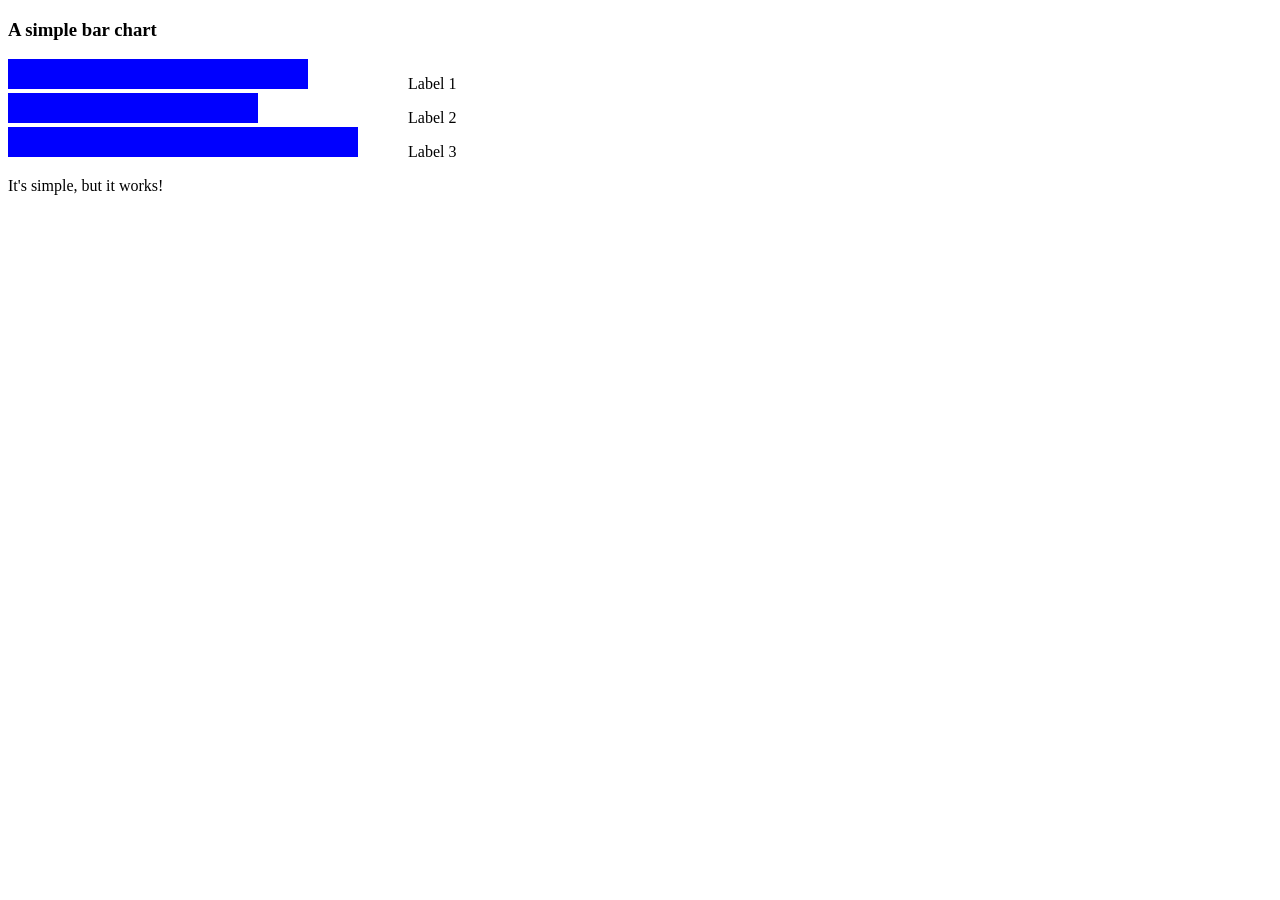
<file: bar.html>
<!DOCTYPE html>
<html>
    <head>
        <title>
            A simple bar chart
        </title>
    </head>
    <body>
        <h3>A simple bar chart</h3>
        <svg height="30" width="400">
            <rect height="30" width="300" style="fill:rgb(0,0,255);" />
        </svg>Label 1<br />
        <svg height="30" width="400">
            <rect height="30" width="250" style="fill:rgb(0,0,255);" />
        </svg>Label 2<br />
        <svg height="30" width="400">
            <rect height="30" width="350" style="fill:rgb(0,0,255);" />
        </svg>Label 3<br />
        <p>It's simple, but it works!</p>
    </body>
</html>
</file>
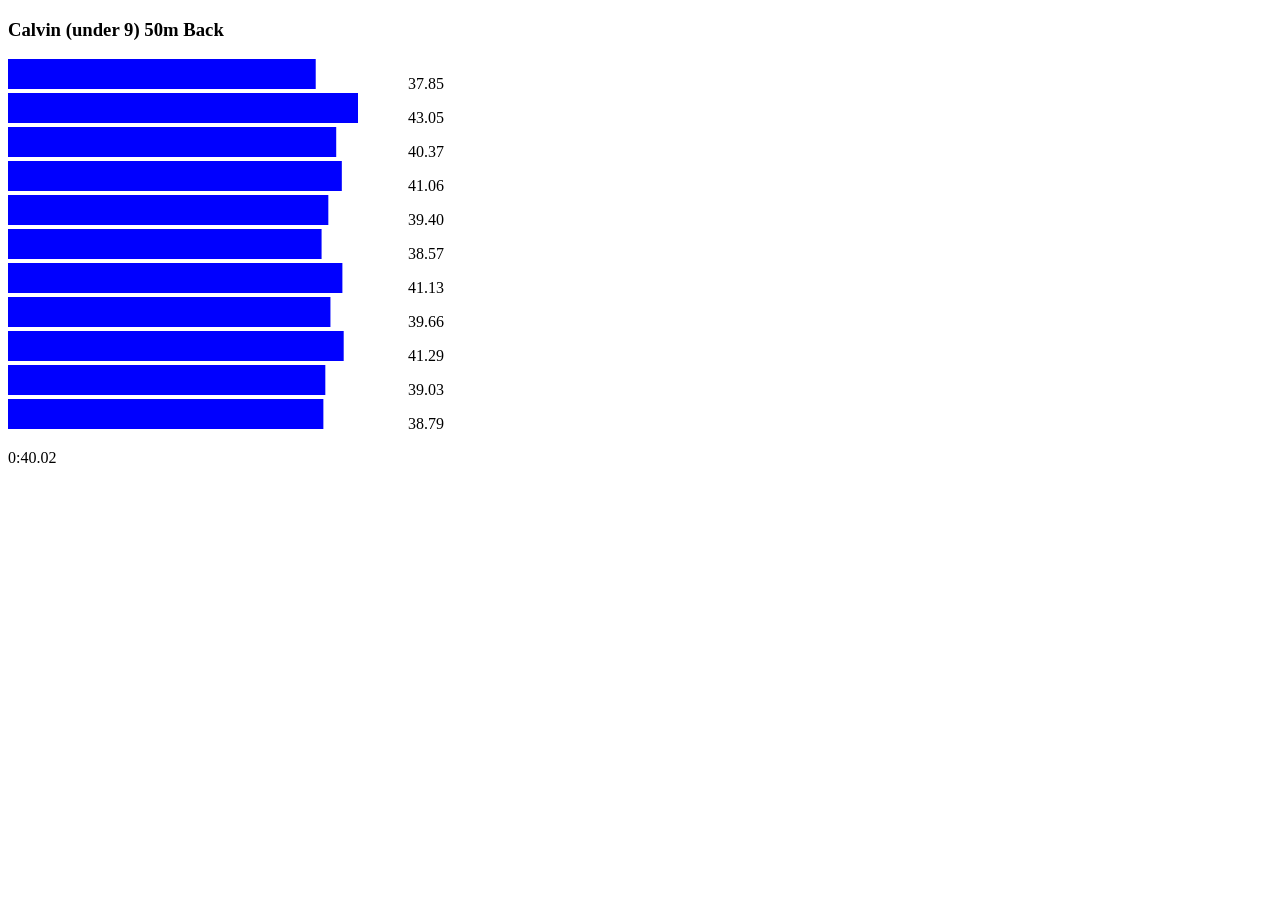
<file: charts/Calvin-9-50m-Back.html>
<!DOCTYPE html>
        <html>
            <head>
                <title> Calvin (under 9) 50m Back </title>
            </head>
            <body>
                <h3> Calvin (under 9) 50m Back </h3>
        
                <svg height="30" width="400">
                <rect height="30" width="307.72" style="fill:rgb(0,0,255);" />
                </svg>37.85<br />
        
                <svg height="30" width="400">
                <rect height="30" width="350.0" style="fill:rgb(0,0,255);" />
                </svg>43.05<br />
        
                <svg height="30" width="400">
                <rect height="30" width="328.21" style="fill:rgb(0,0,255);" />
                </svg>40.37<br />
        
                <svg height="30" width="400">
                <rect height="30" width="333.82" style="fill:rgb(0,0,255);" />
                </svg>41.06<br />
        
                <svg height="30" width="400">
                <rect height="30" width="320.33" style="fill:rgb(0,0,255);" />
                </svg>39.40<br />
        
                <svg height="30" width="400">
                <rect height="30" width="313.58" style="fill:rgb(0,0,255);" />
                </svg>38.57<br />
        
                <svg height="30" width="400">
                <rect height="30" width="334.39" style="fill:rgb(0,0,255);" />
                </svg>41.13<br />
        
                <svg height="30" width="400">
                <rect height="30" width="322.44" style="fill:rgb(0,0,255);" />
                </svg>39.66<br />
        
                <svg height="30" width="400">
                <rect height="30" width="335.69" style="fill:rgb(0,0,255);" />
                </svg>41.29<br />
        
                <svg height="30" width="400">
                <rect height="30" width="317.32" style="fill:rgb(0,0,255);" />
                </svg>39.03<br />
        
                <svg height="30" width="400">
                <rect height="30" width="315.37" style="fill:rgb(0,0,255);" />
                </svg>38.79<br />
        
                <p>0:40.02</p>
            </body>
        </html>
</file>
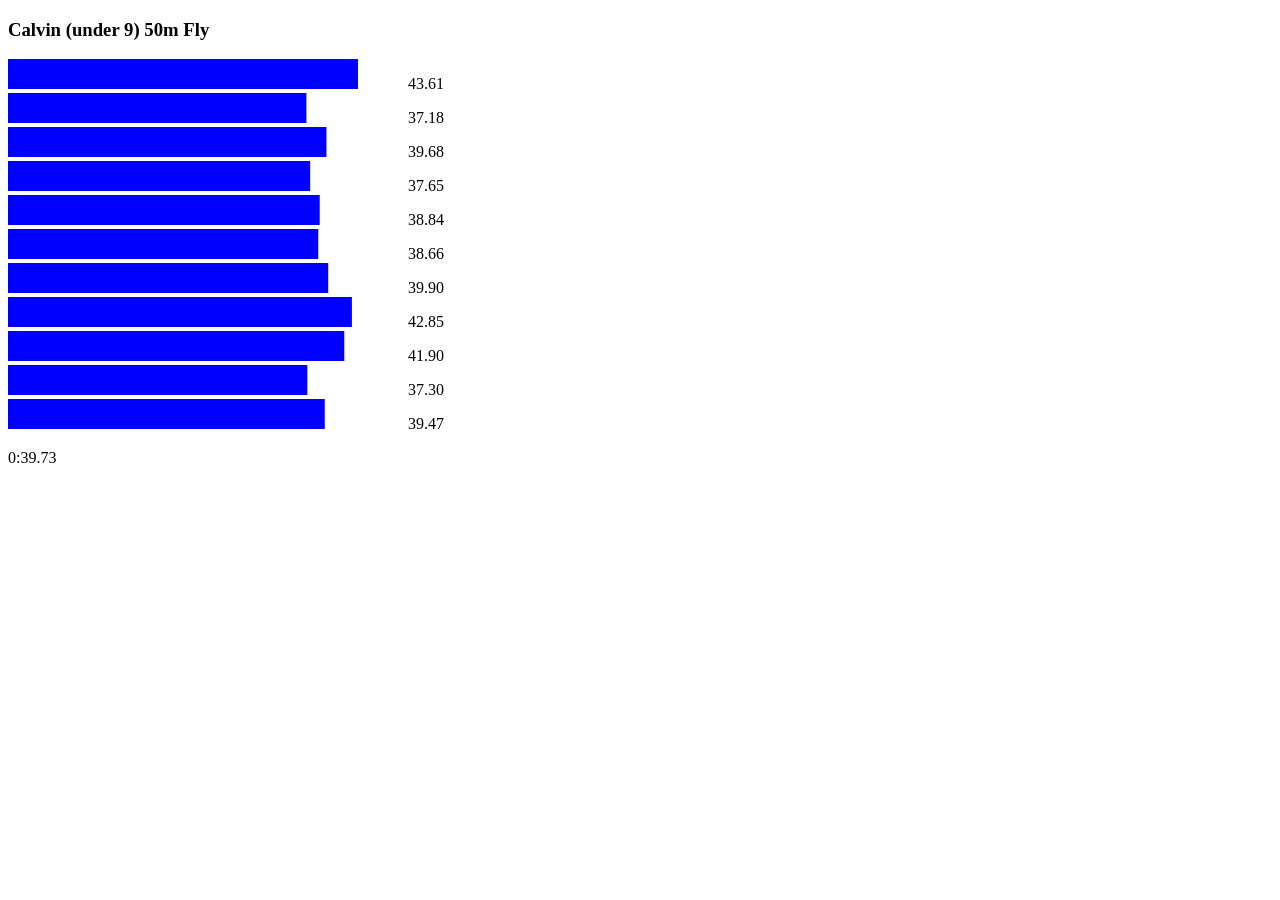
<file: charts/Calvin-9-50m-Fly.html>
<!DOCTYPE html>
        <html>
            <head>
                <title> Calvin (under 9) 50m Fly </title>
            </head>
            <body>
                <h3> Calvin (under 9) 50m Fly </h3>
        
                <svg height="30" width="400">
                <rect height="30" width="350.0" style="fill:rgb(0,0,255);" />
                </svg>43.61<br />
        
                <svg height="30" width="400">
                <rect height="30" width="298.39" style="fill:rgb(0,0,255);" />
                </svg>37.18<br />
        
                <svg height="30" width="400">
                <rect height="30" width="318.46" style="fill:rgb(0,0,255);" />
                </svg>39.68<br />
        
                <svg height="30" width="400">
                <rect height="30" width="302.17" style="fill:rgb(0,0,255);" />
                </svg>37.65<br />
        
                <svg height="30" width="400">
                <rect height="30" width="311.72" style="fill:rgb(0,0,255);" />
                </svg>38.84<br />
        
                <svg height="30" width="400">
                <rect height="30" width="310.27" style="fill:rgb(0,0,255);" />
                </svg>38.66<br />
        
                <svg height="30" width="400">
                <rect height="30" width="320.22" style="fill:rgb(0,0,255);" />
                </svg>39.90<br />
        
                <svg height="30" width="400">
                <rect height="30" width="343.9" style="fill:rgb(0,0,255);" />
                </svg>42.85<br />
        
                <svg height="30" width="400">
                <rect height="30" width="336.28" style="fill:rgb(0,0,255);" />
                </svg>41.90<br />
        
                <svg height="30" width="400">
                <rect height="30" width="299.36" style="fill:rgb(0,0,255);" />
                </svg>37.30<br />
        
                <svg height="30" width="400">
                <rect height="30" width="316.77" style="fill:rgb(0,0,255);" />
                </svg>39.47<br />
        
                <p>0:39.73</p>
            </body>
        </html>
</file>
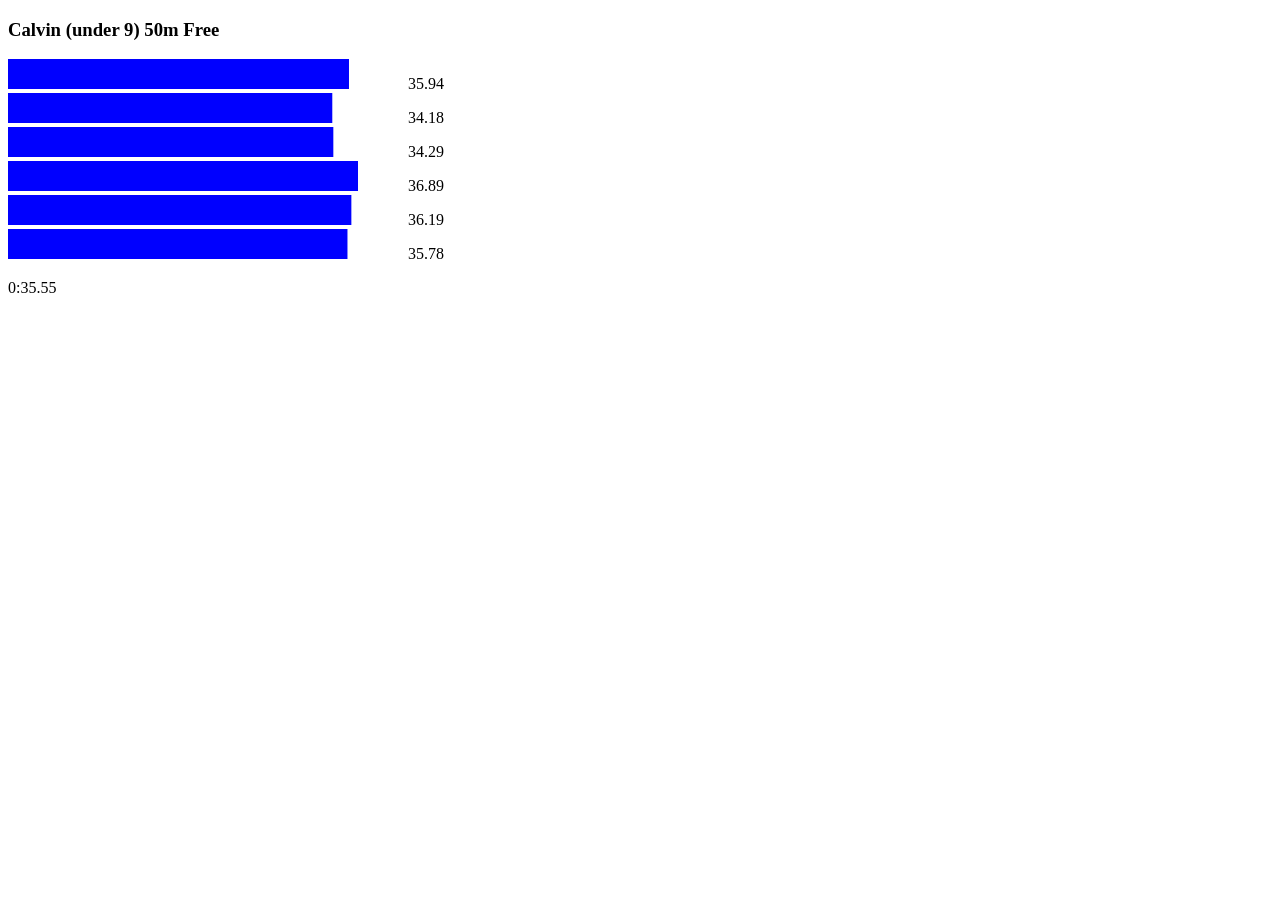
<file: charts/Calvin-9-50m-Free.html>
<!DOCTYPE html>
        <html>
            <head>
                <title> Calvin (under 9) 50m Free </title>
            </head>
            <body>
                <h3> Calvin (under 9) 50m Free </h3>
        
                <svg height="30" width="400">
                <rect height="30" width="340.99" style="fill:rgb(0,0,255);" />
                </svg>35.94<br />
        
                <svg height="30" width="400">
                <rect height="30" width="324.29" style="fill:rgb(0,0,255);" />
                </svg>34.18<br />
        
                <svg height="30" width="400">
                <rect height="30" width="325.33" style="fill:rgb(0,0,255);" />
                </svg>34.29<br />
        
                <svg height="30" width="400">
                <rect height="30" width="350.0" style="fill:rgb(0,0,255);" />
                </svg>36.89<br />
        
                <svg height="30" width="400">
                <rect height="30" width="343.36" style="fill:rgb(0,0,255);" />
                </svg>36.19<br />
        
                <svg height="30" width="400">
                <rect height="30" width="339.47" style="fill:rgb(0,0,255);" />
                </svg>35.78<br />
        
                <p>0:35.55</p>
            </body>
        </html>
</file>
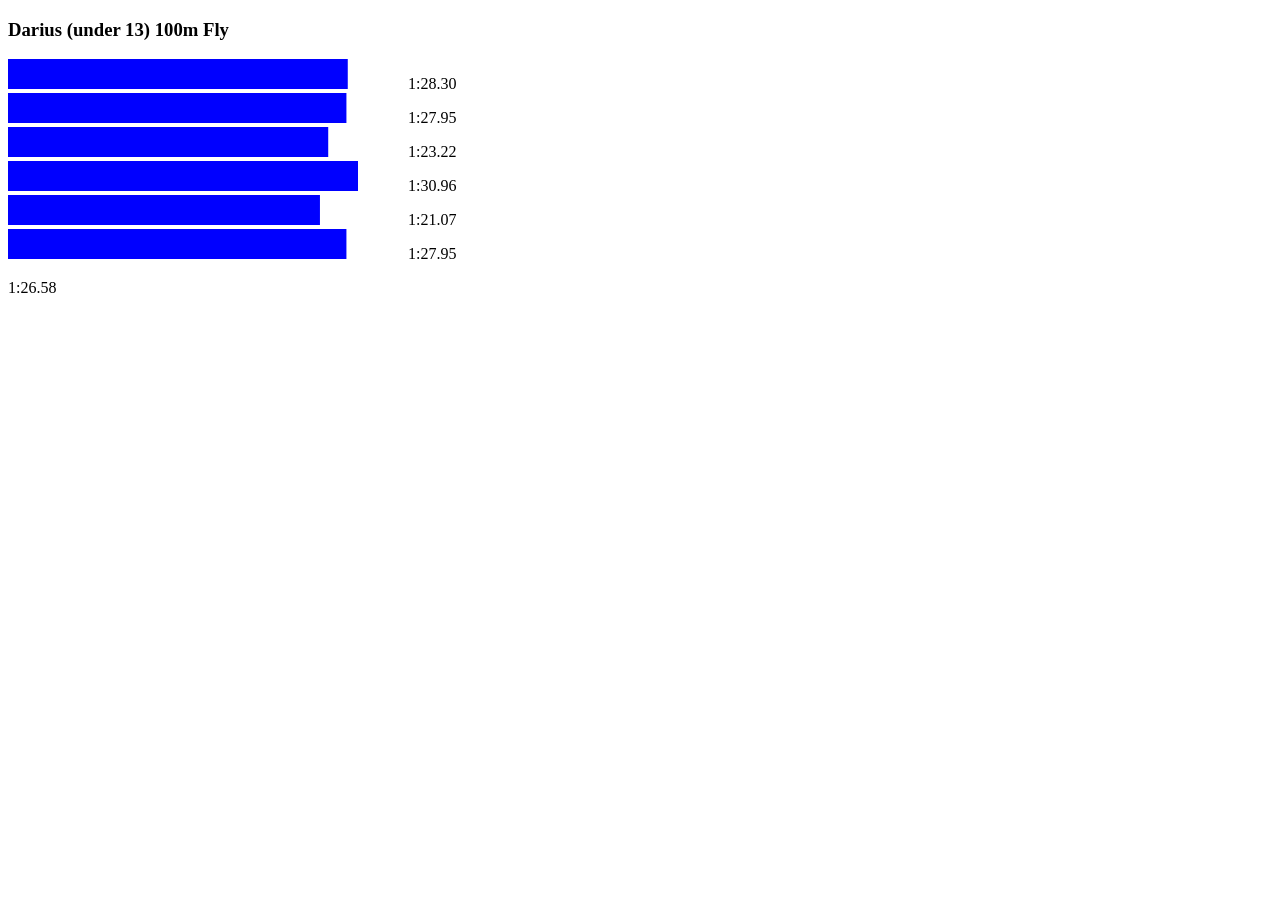
<file: charts/Darius-13-100m-Fly.html>
<!DOCTYPE html>
        <html>
            <head>
                <title> Darius (under 13) 100m Fly </title>
            </head>
            <body>
                <h3> Darius (under 13) 100m Fly </h3>
        
                <svg height="30" width="400">
                <rect height="30" width="339.76" style="fill:rgb(0,0,255);" />
                </svg>1:28.30<br />
        
                <svg height="30" width="400">
                <rect height="30" width="338.42" style="fill:rgb(0,0,255);" />
                </svg>1:27.95<br />
        
                <svg height="30" width="400">
                <rect height="30" width="320.22" style="fill:rgb(0,0,255);" />
                </svg>1:23.22<br />
        
                <svg height="30" width="400">
                <rect height="30" width="350.0" style="fill:rgb(0,0,255);" />
                </svg>1:30.96<br />
        
                <svg height="30" width="400">
                <rect height="30" width="311.94" style="fill:rgb(0,0,255);" />
                </svg>1:21.07<br />
        
                <svg height="30" width="400">
                <rect height="30" width="338.42" style="fill:rgb(0,0,255);" />
                </svg>1:27.95<br />
        
                <p>1:26.58</p>
            </body>
        </html>
</file>
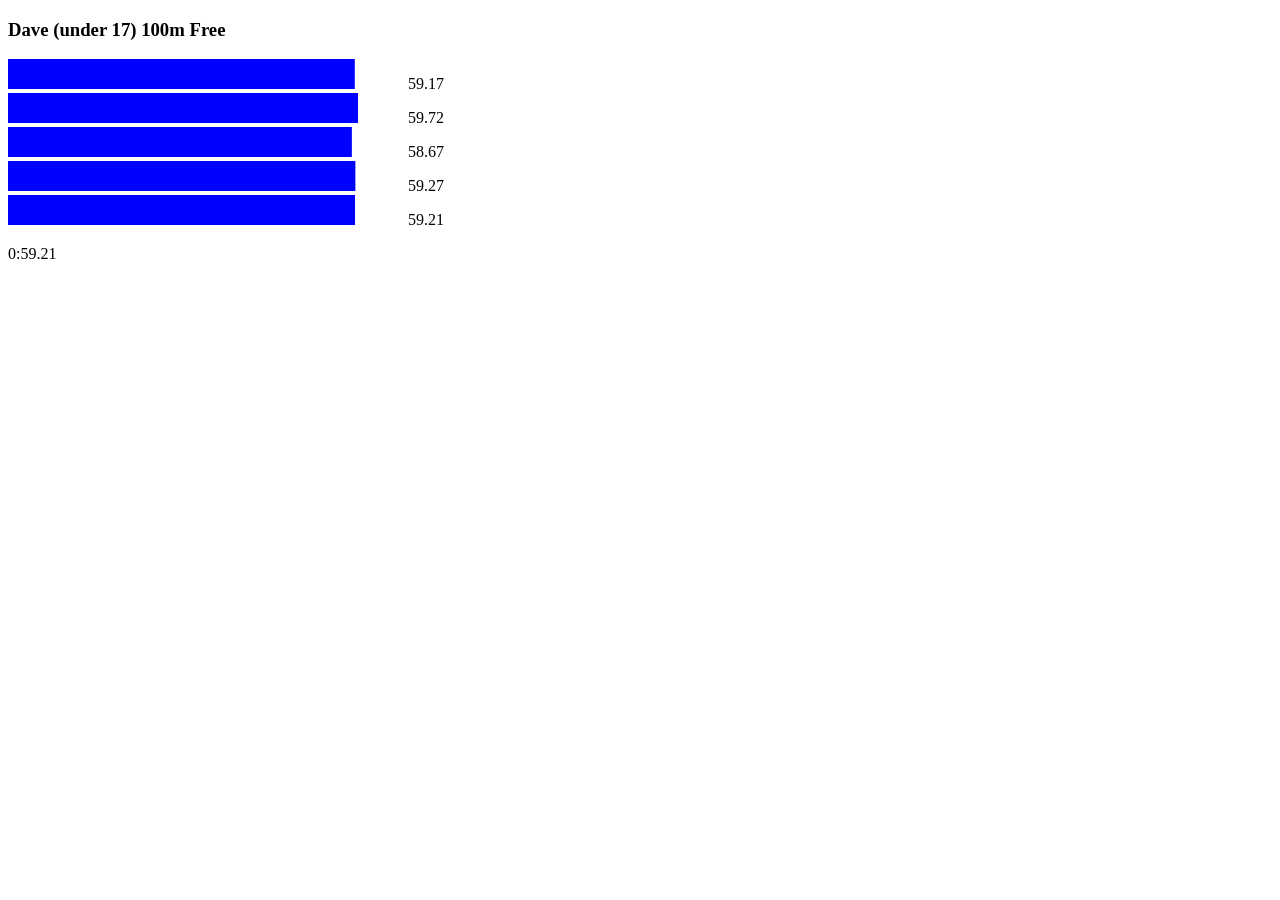
<file: charts/Dave-17-100m-Free.html>
<!DOCTYPE html>
        <html>
            <head>
                <title> Dave (under 17) 100m Free </title>
            </head>
            <body>
                <h3> Dave (under 17) 100m Free </h3>
        
                <svg height="30" width="400">
                <rect height="30" width="346.78" style="fill:rgb(0,0,255);" />
                </svg>59.17<br />
        
                <svg height="30" width="400">
                <rect height="30" width="350.0" style="fill:rgb(0,0,255);" />
                </svg>59.72<br />
        
                <svg height="30" width="400">
                <rect height="30" width="343.85" style="fill:rgb(0,0,255);" />
                </svg>58.67<br />
        
                <svg height="30" width="400">
                <rect height="30" width="347.36" style="fill:rgb(0,0,255);" />
                </svg>59.27<br />
        
                <svg height="30" width="400">
                <rect height="30" width="347.01" style="fill:rgb(0,0,255);" />
                </svg>59.21<br />
        
                <p>0:59.21</p>
            </body>
        </html>
</file>
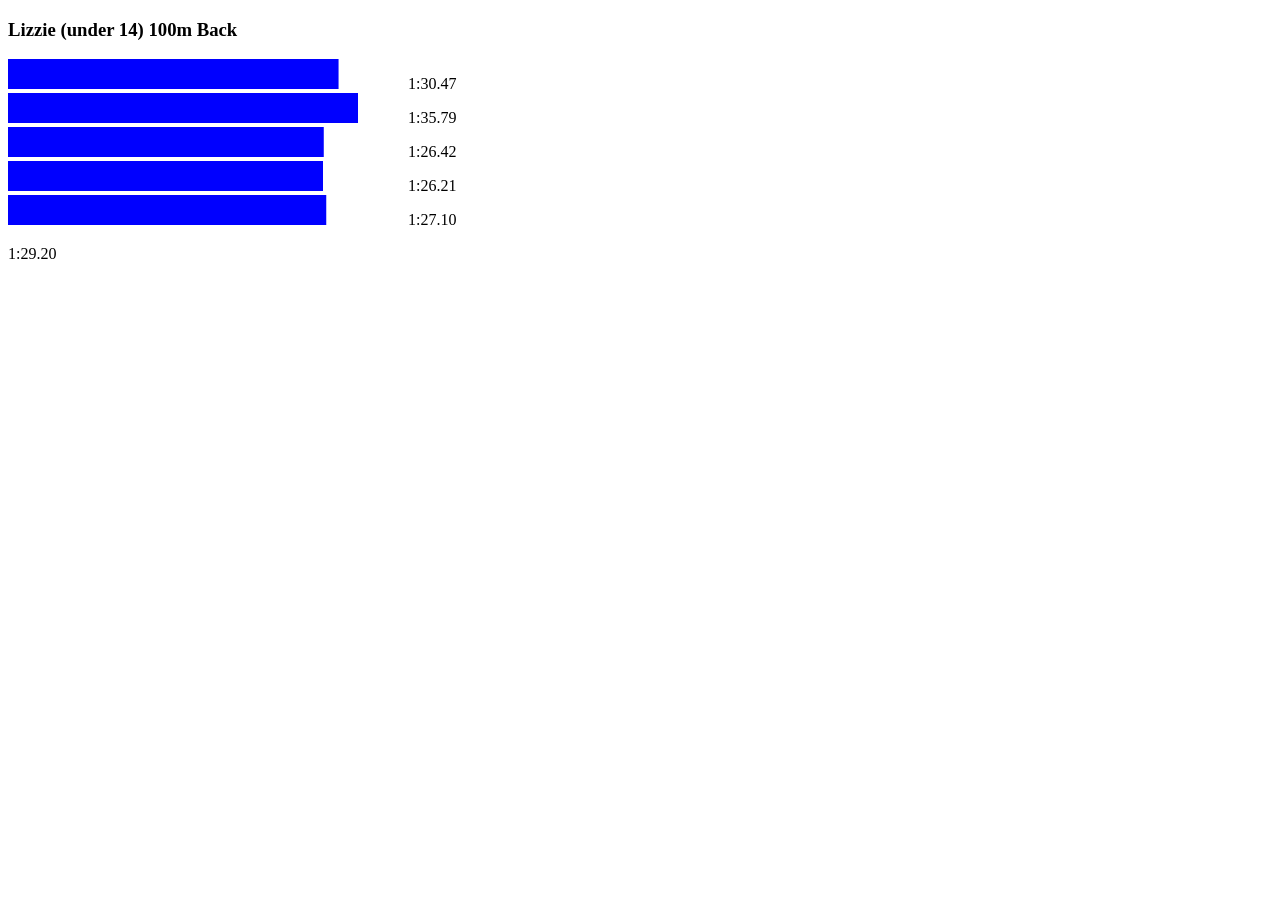
<file: charts/Lizzie-14-100m-Back.html>
<!DOCTYPE html>
        <html>
            <head>
                <title> Lizzie (under 14) 100m Back </title>
            </head>
            <body>
                <h3> Lizzie (under 14) 100m Back </h3>
        
                <svg height="30" width="400">
                <rect height="30" width="330.56" style="fill:rgb(0,0,255);" />
                </svg>1:30.47<br />
        
                <svg height="30" width="400">
                <rect height="30" width="350.0" style="fill:rgb(0,0,255);" />
                </svg>1:35.79<br />
        
                <svg height="30" width="400">
                <rect height="30" width="315.76" style="fill:rgb(0,0,255);" />
                </svg>1:26.42<br />
        
                <svg height="30" width="400">
                <rect height="30" width="315.0" style="fill:rgb(0,0,255);" />
                </svg>1:26.21<br />
        
                <svg height="30" width="400">
                <rect height="30" width="318.25" style="fill:rgb(0,0,255);" />
                </svg>1:27.10<br />
        
                <p>1:29.20</p>
            </body>
        </html>
</file>
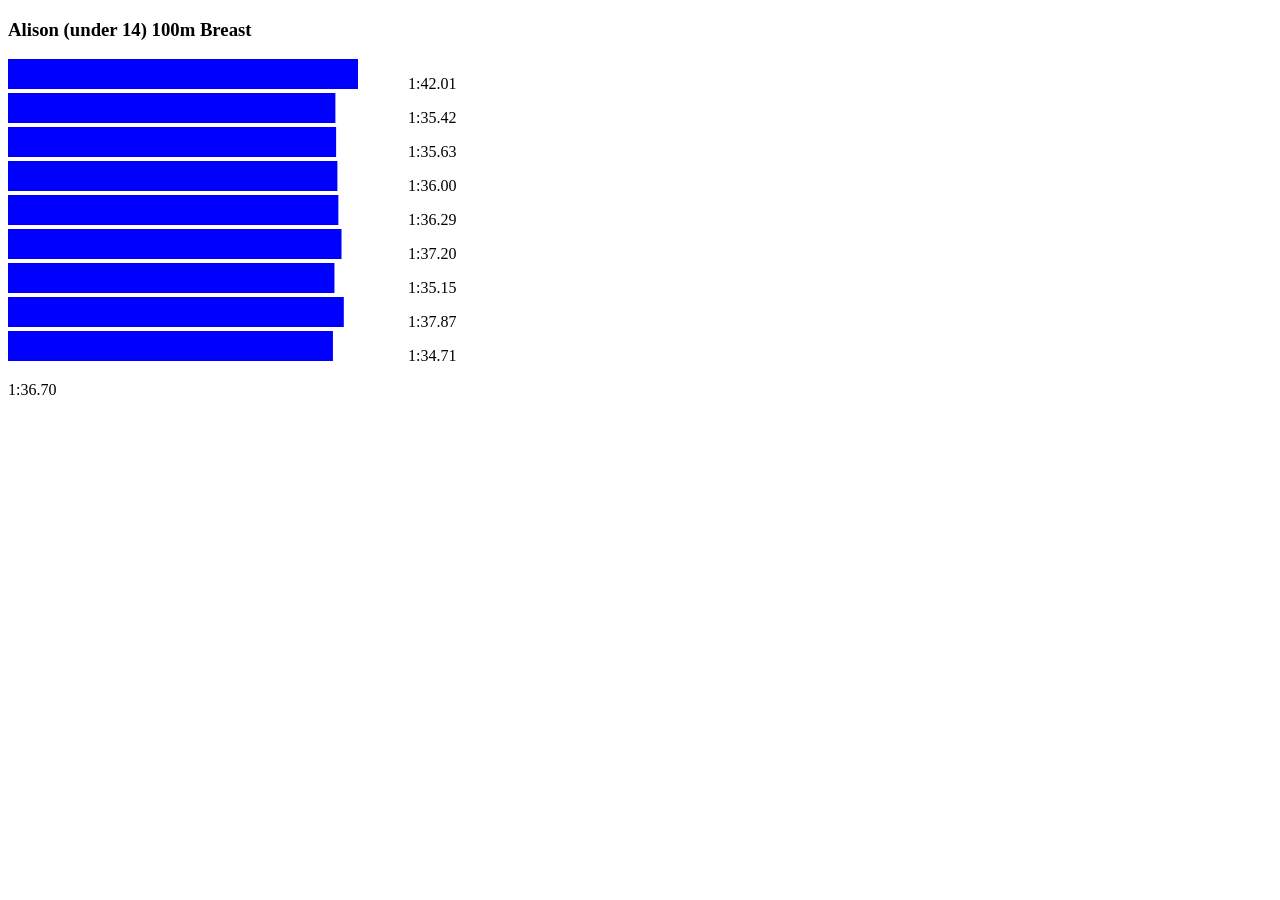
<file: webapp/templates/Alison-14-100m-Breast.html>
<!DOCTYPE html>
        <html>
            <head>
                <title> Alison (under 14) 100m Breast </title>
            </head>
            <body>
                <h3> Alison (under 14) 100m Breast </h3>
        
                <svg height="30" width="400">
                <rect height="30" width="350.0" style="fill:rgb(0,0,255);" />
                </svg>1:42.01<br />
        
                <svg height="30" width="400">
                <rect height="30" width="327.39" style="fill:rgb(0,0,255);" />
                </svg>1:35.42<br />
        
                <svg height="30" width="400">
                <rect height="30" width="328.11" style="fill:rgb(0,0,255);" />
                </svg>1:35.63<br />
        
                <svg height="30" width="400">
                <rect height="30" width="329.38" style="fill:rgb(0,0,255);" />
                </svg>1:36.00<br />
        
                <svg height="30" width="400">
                <rect height="30" width="330.37" style="fill:rgb(0,0,255);" />
                </svg>1:36.29<br />
        
                <svg height="30" width="400">
                <rect height="30" width="333.5" style="fill:rgb(0,0,255);" />
                </svg>1:37.20<br />
        
                <svg height="30" width="400">
                <rect height="30" width="326.46" style="fill:rgb(0,0,255);" />
                </svg>1:35.15<br />
        
                <svg height="30" width="400">
                <rect height="30" width="335.8" style="fill:rgb(0,0,255);" />
                </svg>1:37.87<br />
        
                <svg height="30" width="400">
                <rect height="30" width="324.95" style="fill:rgb(0,0,255);" />
                </svg>1:34.71<br />
        
                <p>1:36.70</p>
            </body>
        </html>
</file>
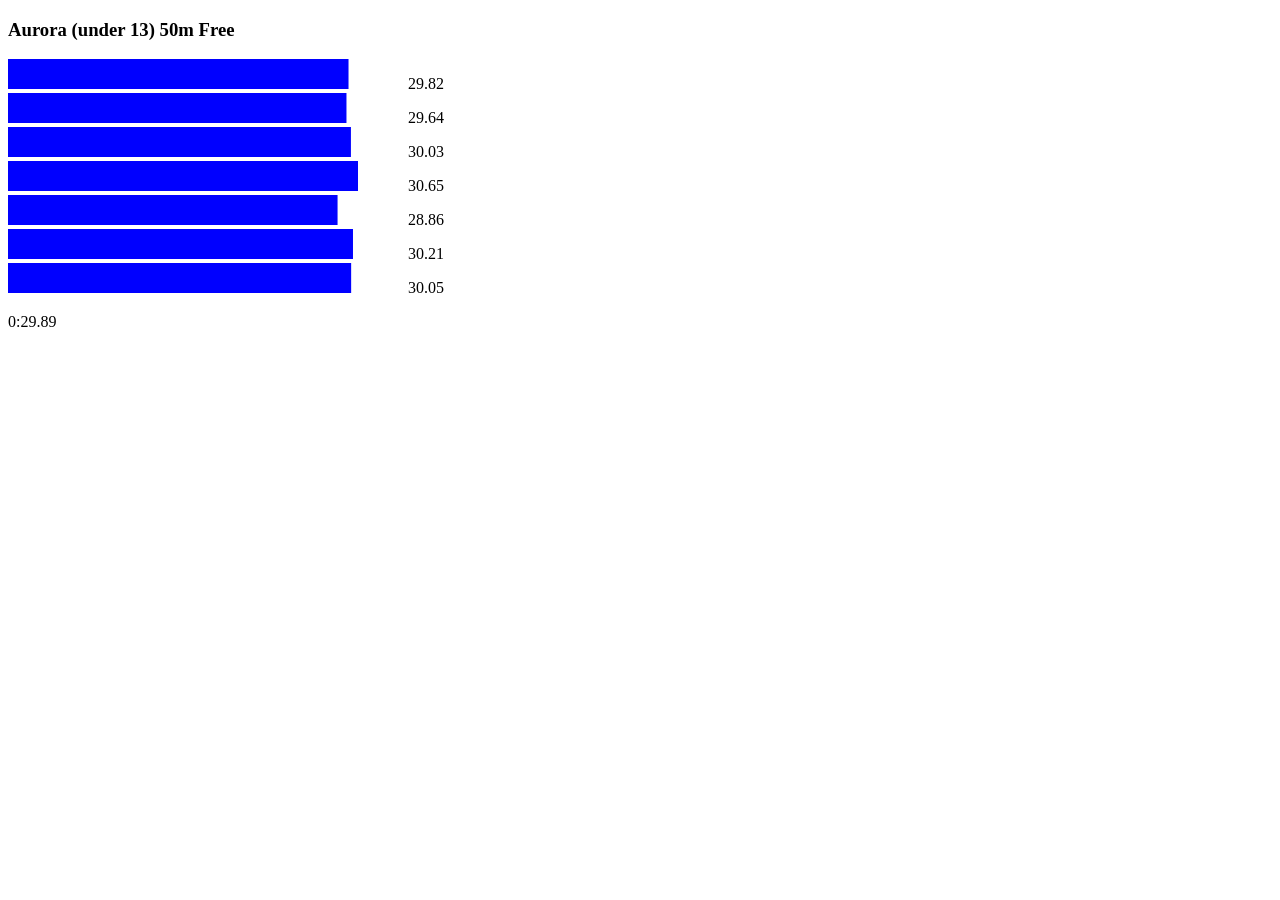
<file: webapp/templates/Aurora-13-50m-Free.html>
<!DOCTYPE html>
        <html>
            <head>
                <title> Aurora (under 13) 50m Free </title>
            </head>
            <body>
                <h3> Aurora (under 13) 50m Free </h3>
        
                <svg height="30" width="400">
                <rect height="30" width="340.52" style="fill:rgb(0,0,255);" />
                </svg>29.82<br />
        
                <svg height="30" width="400">
                <rect height="30" width="338.47" style="fill:rgb(0,0,255);" />
                </svg>29.64<br />
        
                <svg height="30" width="400">
                <rect height="30" width="342.92" style="fill:rgb(0,0,255);" />
                </svg>30.03<br />
        
                <svg height="30" width="400">
                <rect height="30" width="350.0" style="fill:rgb(0,0,255);" />
                </svg>30.65<br />
        
                <svg height="30" width="400">
                <rect height="30" width="329.56" style="fill:rgb(0,0,255);" />
                </svg>28.86<br />
        
                <svg height="30" width="400">
                <rect height="30" width="344.98" style="fill:rgb(0,0,255);" />
                </svg>30.21<br />
        
                <svg height="30" width="400">
                <rect height="30" width="343.15" style="fill:rgb(0,0,255);" />
                </svg>30.05<br />
        
                <p>0:29.89</p>
            </body>
        </html>
</file>
